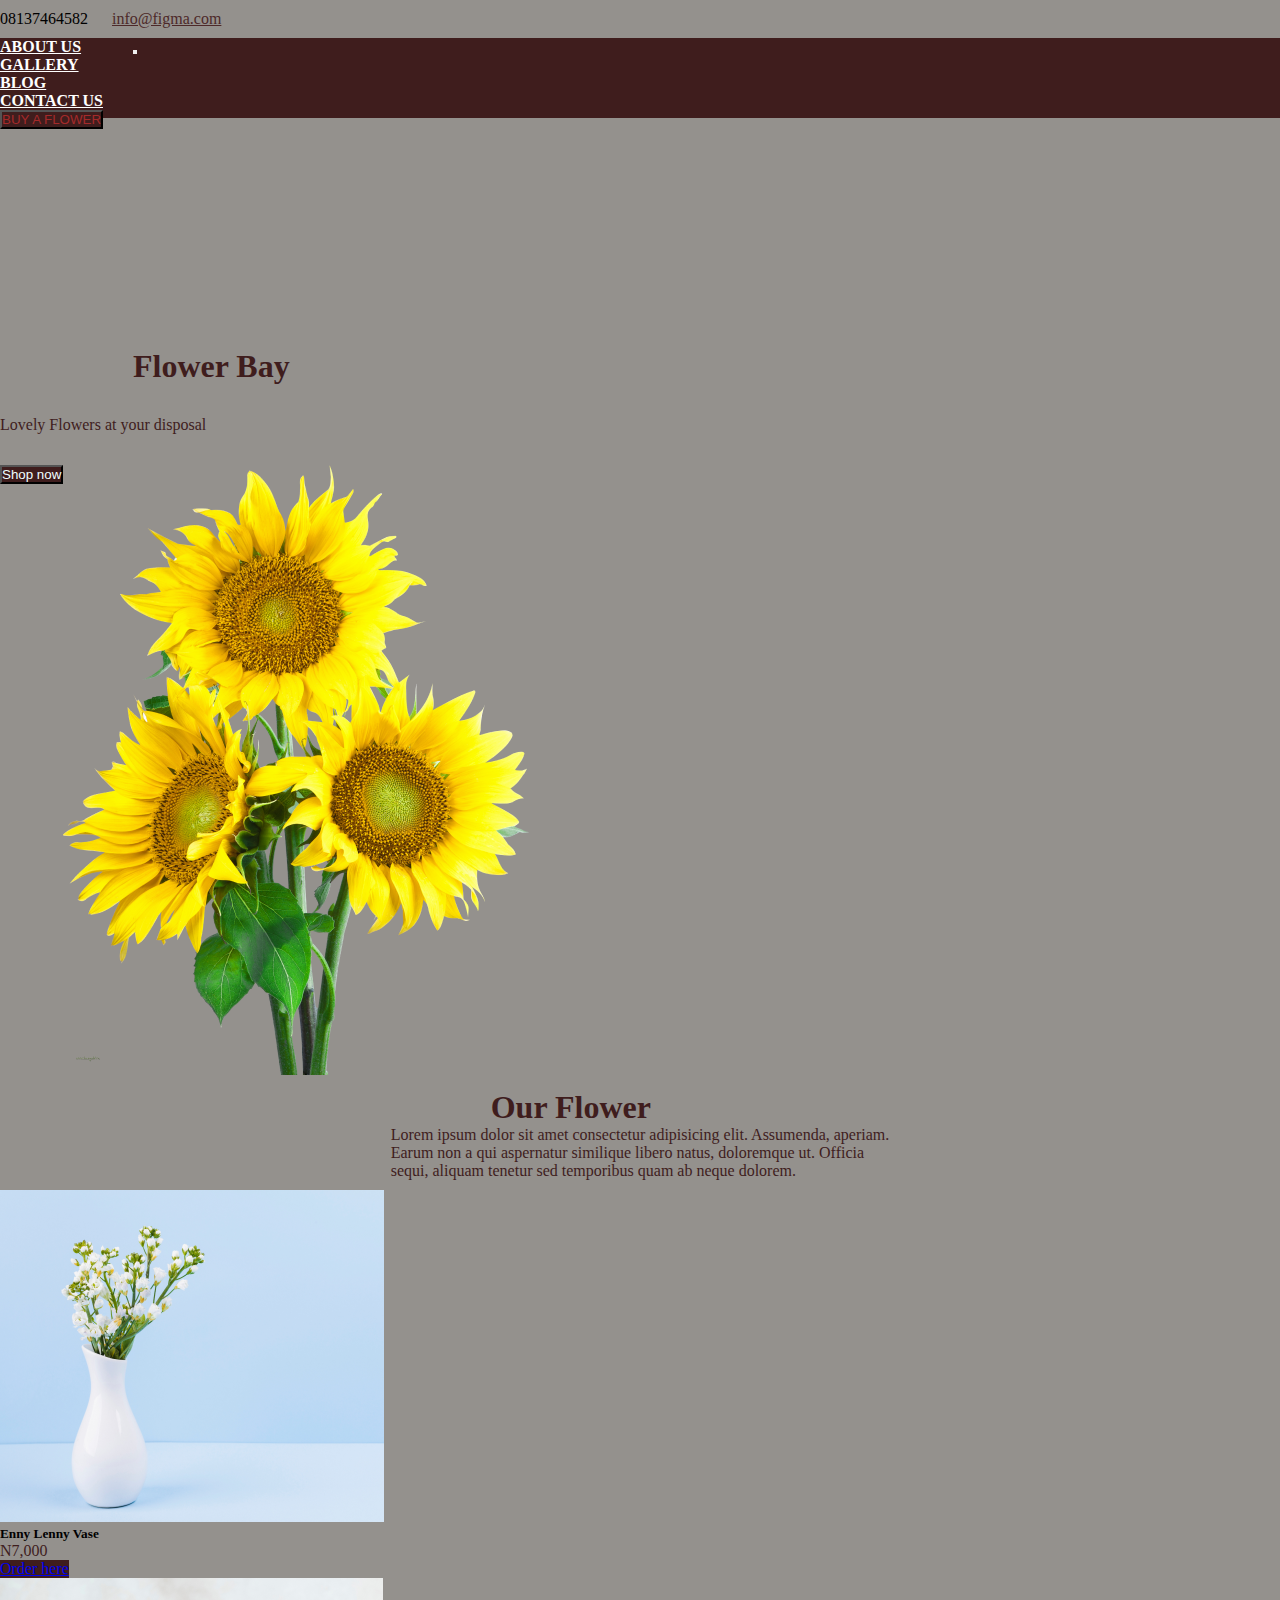
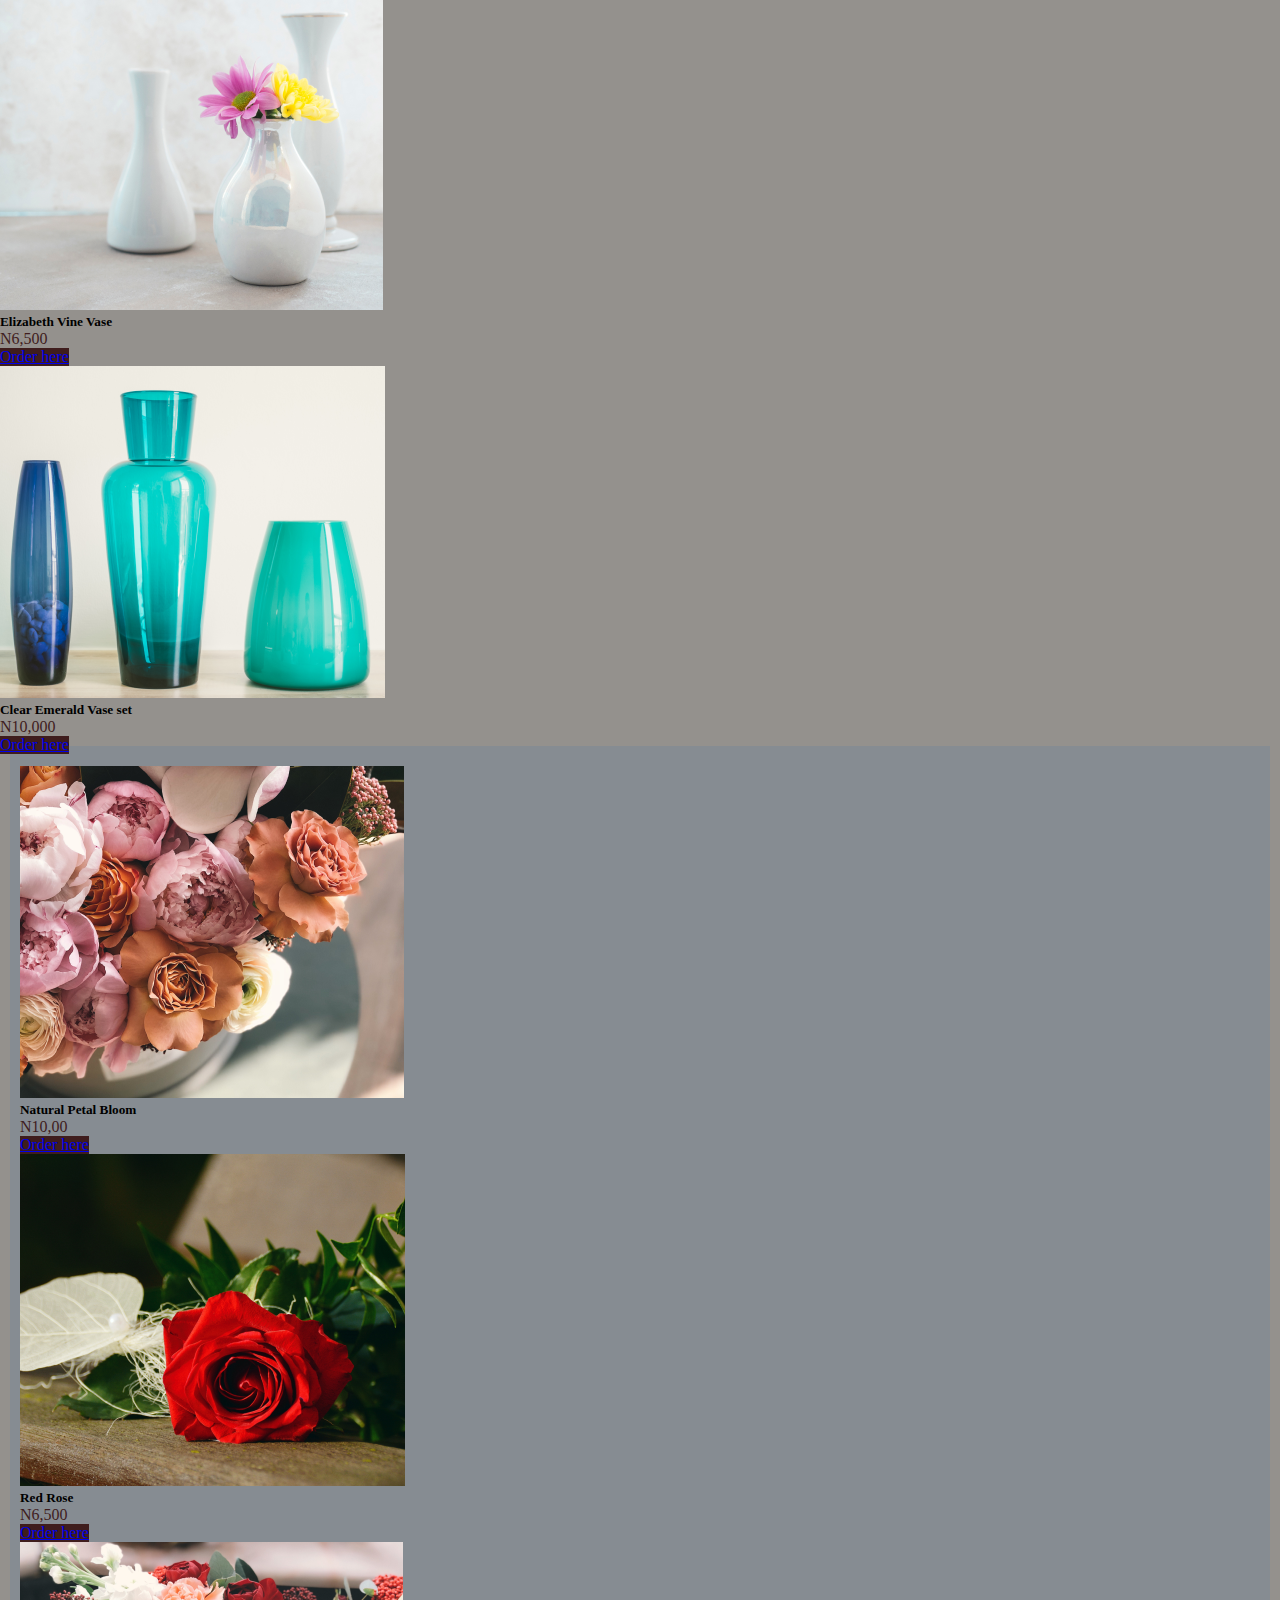
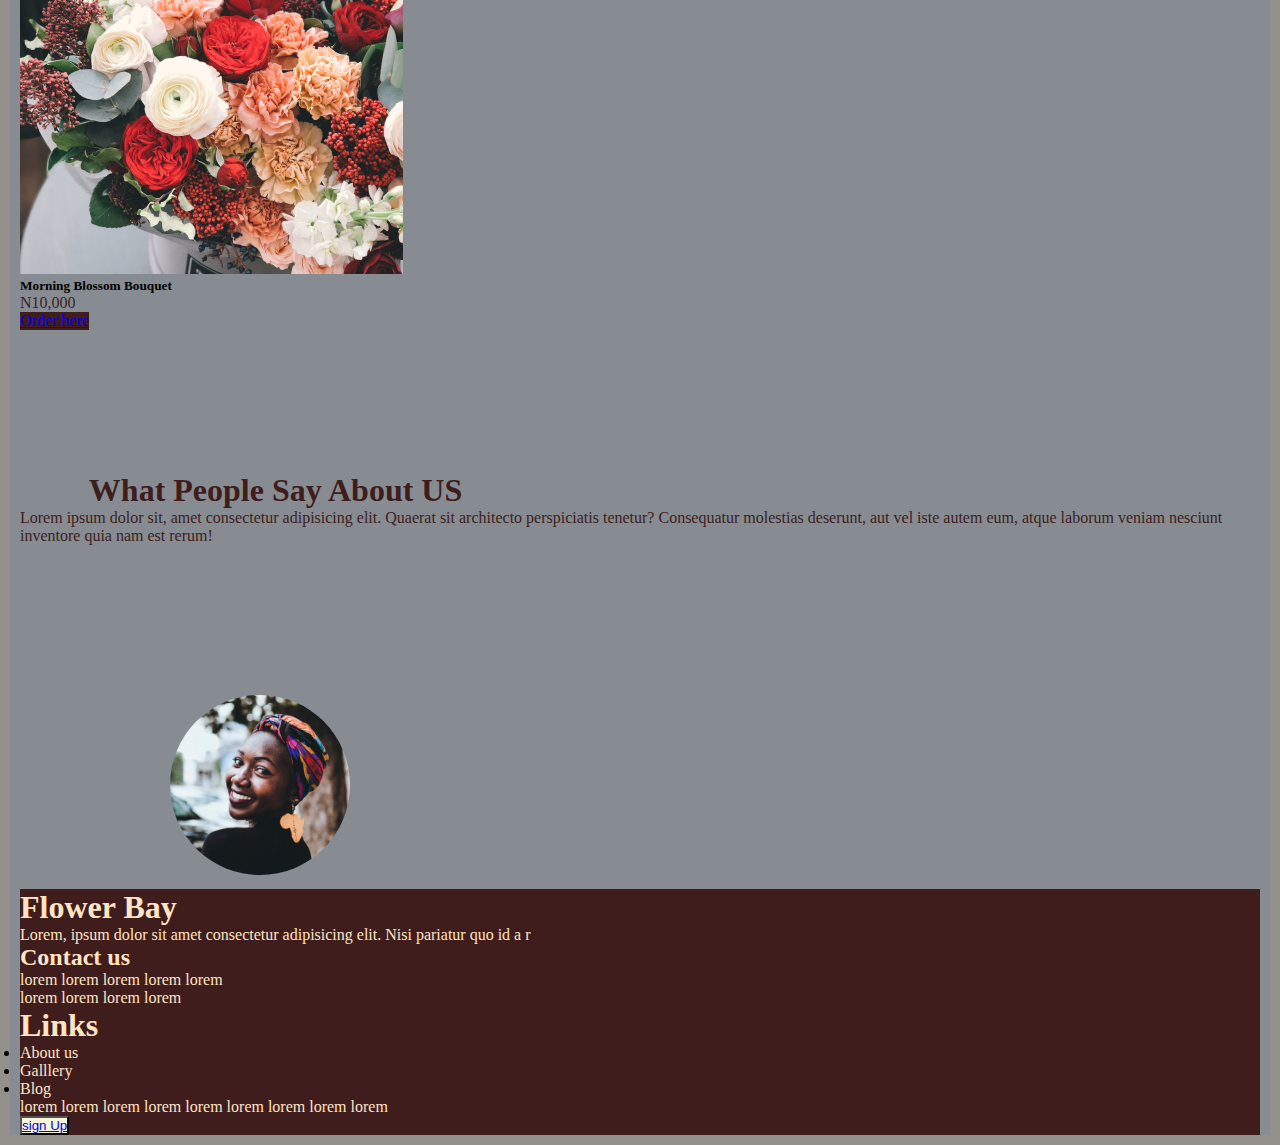
<file: index.html>
<!DOCTYPE html>
<html lang="en">
<head>
    <meta charset="UTF-8">
    <meta http-equiv="X-UA-Compatible" content="IE=edge">
    <meta name="viewport" content="width=device-width, initial-scale=1.0">
    <link href="https://cdn.jsdelivr.net/npm/bootstrap@5.1.3/dist/css/bootstrap.min.css" rel="stylesheet" integrity="sha384-1BmE4kWBq78iYhFldvKuhfTAU6auU8tT94WrHftjDbrCEXSU1oBoqyl2QvZ6jIW3" crossorigin="anonymous">
    <link rel="stylesheet" href="style.css">
    <title>ecommerce site</title>
</head>
<body>

<!-----------contact-------->

    <div class="container container-fluid d-flex justify-content-center pt-1">
   <div class="row">
       <div class="col">
           <a  class="number" style="color: rgb(77, 41, 41);" href="#"></a> 08137464582</a>
           <a  class="email" style="color: rgb(77, 41, 41);" href="#">info@figma.com</a>
       </div>
    </div>
</div>
       <!----------navbar-------->
      
       <nav class="navbar navbar-expand-lg navbar-light ">
        <div class="container-fluid">
          
          <button class="navbar-toggler" type="button" data-bs-toggle="collapse" data-bs-target="#navbarSupportedContent" aria-controls="navbarSupportedContent" aria-expanded="false" aria-label="Toggle navigation">
            <span class="navbar-toggler-icon"></span>
          </button>
          <div class="collapse navbar-collapse  " id="navbarSupportedContent" >
            <ul class="navbar-nav mb-2 mb-lg-0 ms-auto">
              <li class="nav-item">
                <a class="nav-link active" style="color:white;" aria-current="page" href="#">ABOUT US</a>
              </li>
              <li class="nav-item">
                <a class="nav-link" style="color:white;" href="#">GALLERY</a>
              </li>
              <li class="nav-item">
                <a class="nav-link" style="color:white;" href="#">BLOG</a>
              </li>
              <li class="nav-item">
                <a class="nav-link" style="color:white;" href="#">CONTACT US</a>
              </li>
            </ul>
              <button type="button" class="btn btn-light"><a  class="flower"style="color:brown;" href="#">BUY A FLOWER</a> </button>
               
          
          </div>
        </div>
      </nav>



      <!----------------------first body------------------------->
      <div class="container container-fluid pb-4">
        <div class="row">

          <div class="col">
            <h1 class="flowerbay">Flower Bay</h1>
            <h4 class="lovely">Lovely Flowers at your disposal</h4>
            <button type="button" class="btn "><a class="shop1" href="#">Shop now</a> </button>
          
          </div>
          <div class="col 2">
            <img  class="image1" src="./image1/purepng1.png">
          </div>
        </div>
      </div>

      <!---------------------------body 2--------->
      <div class="container container-fluid page222">
      <div class="page22">
        <h1 class="our"> Our Flower</h1>
        <p class="page2">Lorem ipsum dolor sit amet consectetur adipisicing elit. Assumenda, aperiam.<br> Earum non a qui aspernatur similique libero natus, doloremque ut. Officia<br> sequi, aliquam tenetur sed temporibus quam ab neque dolorem.</p>
       
      </div>
      
      </div>






      <!---------------------------card1-------------->
      
      <div class="container pb-5">


        <div class="row">
          <div class="col"> 
            <div class="card" style="width: 18rem;">
              <img src="./image1/EnnyLennyVase.png" class="card-img-top" alt="...">
              <div class="card-body">
                <h5 class="card-title">Enny Lenny Vase</h5>
                <p class="card-text">N7,000</p>
                <a href="#" class="btn btn-primary">Order here</a>
              </div>
            </div>
          </div>
    
          <div class="col">
            <div class="card" style="width: 18rem;">
              <img src="./image1/ElizabethVine.png" class="card-img-top" alt="...">
              <div class="card-body">
                <h5 class="card-title">Elizabeth Vine Vase</h5>
                <p class="card-text"> N6,500</p>
                <a href="#" class="btn btn-primary">Order here</a>
              </div>
            </div>
          </div>
          <div class="col">
            <div class="card" style="width: 18rem;">
              <img src="./image1/ClearEmerald.png" class="card-img-top" alt="...">
              <div class="card-body ms-auto">
                <h5 class="card-title">Clear Emerald Vase set</h5>
                <p class="card-text">N10,000</p>
                <a href="#" class="btn btn-primary">Order here</a>
              </div>
            </div>
          </div>
          
        </div>
      </div>


      <!--------------------card2----------------------->
      <div class="backg1">
      
<div class="container ">
  <div class="row">
    <div class="col">
      <div class="card" style="width: 18rem;">
        <img src="./image1/white-brown-and-purple-petaled-flowers-9311621.png" class="card-img-top" alt="...">
        <div class="card-body">
          <h5 class="card-title">Natural Petal Bloom</h5>
          <p class="card-text">N10,00</p>
          <a href="#" class="btn btn-primary">Order here</a>
        </div>
      </div>
    </div>

    <div class="col">
      <div class="card" style="width: 18rem;">
        <img src="./image1/red-rose-flower-2079991.png" class="card-img-top" alt="...">
        <div class="card-body">
          <h5 class="card-title">Red Rose</h5>
          <p class="card-text">N6,500</p>
          <a href="#" class="btn btn-primary">Order here</a>
        </div>
      </div>
    </div>
    <div class="col">
      <div class="card" style="width: 18rem;">
        <img src="./image1/white-red-orange-and-brown-flowers-9311681.png" class="card-img-top" alt="...">
        <div class="card-body">
          <h5 class="card-title">Morning Blossom Bouquet</h5>
          <p class="card-text">N10,000</p>
          <a href="#" class="btn btn-primary">Order here</a>
        </div>
      </div>
    </div>
  </div>



</div>



<!------------about-------------------->
<div class="container container-fluid">
  <div class="row pageabout">
    <div class="col">
      <h1 class="abouth"> What People Say About US</h1>
      <p class="aboutp">Lorem ipsum dolor sit, amet consectetur adipisicing elit. Quaerat sit architecto perspiciatis tenetur? Consequatur molestias deserunt, aut vel iste autem eum, atque laborum veniam nesciunt inventore quia nam est rerum!</p>
    </div>
    <div class="col">
      <img  class="imageabout" src="./image1/photo-of-woman-wearing-headscarf-18205751.png" style="width:180px;height:180px;border-radius:50%;"  id="imageabout">
    </div>
  </div>
</div>





<!--------------------footer-------------->
<div class="backg11">

  <div class="container">
    <div class="row">
      <div class="col">
        <h1 class="hf"> Flower Bay</h1>
        <p class="fp">Lorem, ipsum dolor sit amet consectetur adipisicing elit. Nisi pariatur quo id a r </p>
      </div>
      <div class="col">
        <h2 class="contactus">Contact us</h2>
        <p class="pcontact">lorem lorem lorem lorem lorem</p>
        <p class="pcontact">lorem lorem lorem lorem</p>
      </div>
      <div class="col">
        <h1 class="links1">Links</h1>
        <ul class="ullink">
        <li><a class="link" href="#">About us</a></li>
      <li><a class="link" href="#">Galllery</a></li>
    <li><a class="link" href="#">Blog</a></li>
        </ul>
      </div>
      <div class="col">
        <p class="signup"> lorem lorem lorem lorem lorem lorem lorem lorem lorem</p>
        <button class="signup1"><a class="sigup1" href="#" > sign Up</a> </button>
      </div>
    </div>
  </div>
  </div>


</div>

























    <script src="https://cdn.jsdelivr.net/npm/bootstrap@5.1.3/dist/js/bootstrap.bundle.min.js" integrity="sha384-ka7Sk0Gln4gmtz2MlQnikT1wXgYsOg+OMhuP+IlRH9sENBO0LRn5q+8nbTov4+1p" crossorigin="anonymous"></script>
</body>
</html>
</file>
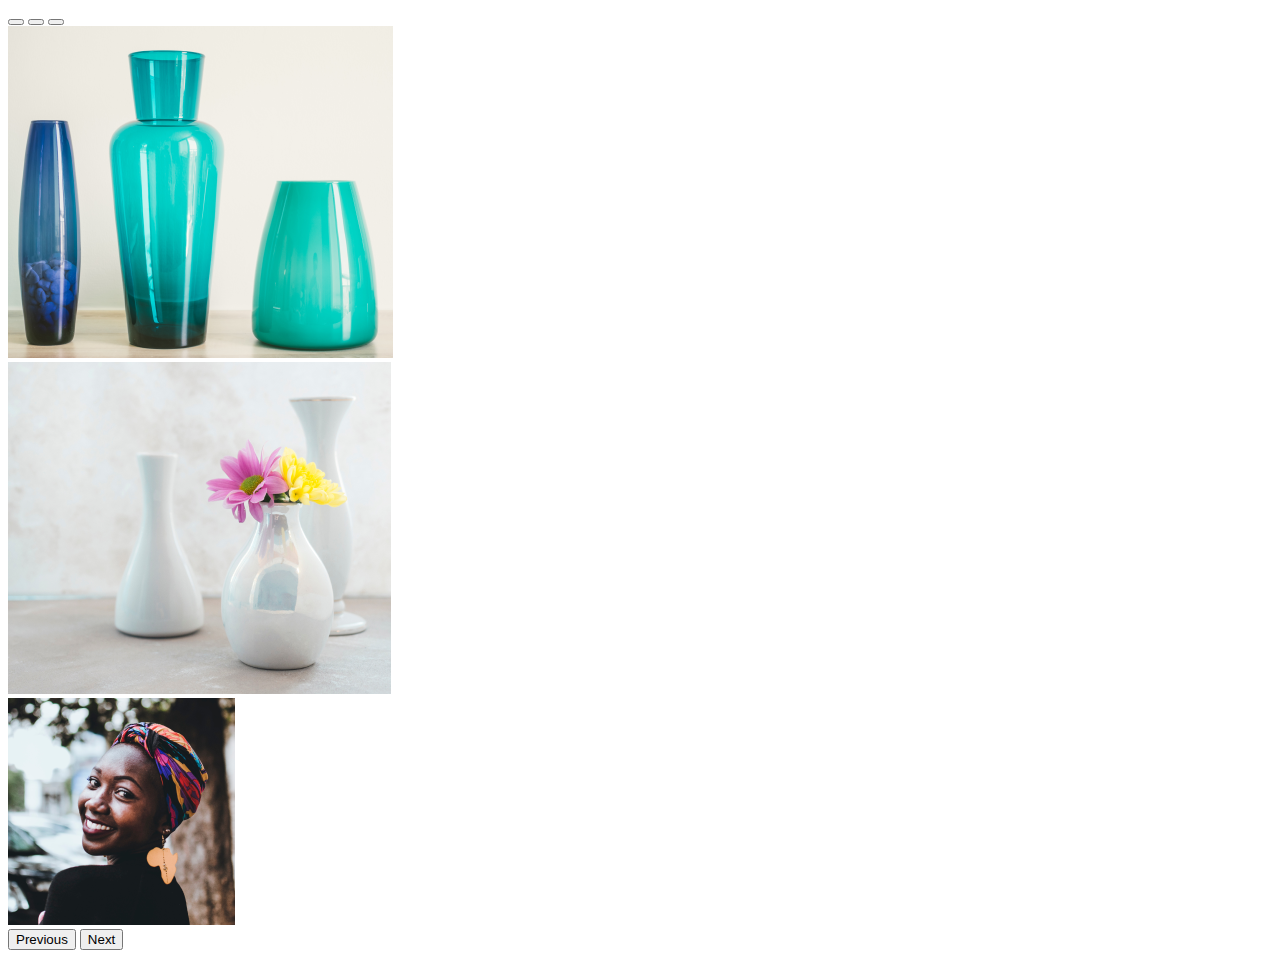
<file: carousel.html>
<!DOCTYPE html>
<html lang="en">
<head>
    <meta charset="UTF-8">
    <meta http-equiv="X-UA-Compatible" content="IE=edge">
    <meta name="viewport" content="width=device-width, initial-scale=1.0">
    <link href="https://cdn.jsdelivr.net/npm/bootstrap@5.1.3/dist/css/bootstrap.min.css" rel="stylesheet" integrity="sha384-1BmE4kWBq78iYhFldvKuhfTAU6auU8tT94WrHftjDbrCEXSU1oBoqyl2QvZ6jIW3" crossorigin="anonymous">
    <title>Document</title>
</head>
<body>


    <div id="carouselExampleIndicators" class="carousel slide" data-bs-ride="carousel">
        <div class="carousel-indicators">
          <button type="button" data-bs-target="#carouselExampleIndicators" data-bs-slide-to="0" class="active" aria-current="true" aria-label="Slide 1"></button>
          <button type="button" data-bs-target="#carouselExampleIndicators" data-bs-slide-to="1" aria-label="Slide 2"></button>
          <button type="button" data-bs-target="#carouselExampleIndicators" data-bs-slide-to="2" aria-label="Slide 3"></button>
        </div>
        <div class="carousel-inner">
          <div class="carousel-item active">
            <img src="./image1/ClearEmerald.png" class="d-block w-100" alt="...">
          </div>
          <div class="carousel-item">
            <img src="./image1/ElizabethVine.png" class="d-block w-100" alt="...">
          </div>
          <div class="carousel-item">
            <img src="./image1/photo-of-woman-wearing-headscarf-18205751.png" class="d-block w-100" alt="...">
          </div>
        </div>
        <button class="carousel-control-prev" type="button" data-bs-target="#carouselExampleIndicators" data-bs-slide="prev">
          <span class="carousel-control-prev-icon" aria-hidden="true"></span>
          <span class="visually-hidden">Previous</span>
        </button>
        <button class="carousel-control-next" type="button" data-bs-target="#carouselExampleIndicators" data-bs-slide="next">
          <span class="carousel-control-next-icon" aria-hidden="true"></span>
          <span class="visually-hidden">Next</span>
        </button>
      </div>






    
    
</body>
<script src="https://cdn.jsdelivr.net/npm/bootstrap@5.1.3/dist/js/bootstrap.bundle.min.js" integrity="sha384-ka7Sk0Gln4gmtz2MlQnikT1wXgYsOg+OMhuP+IlRH9sENBO0LRn5q+8nbTov4+1p" crossorigin="anonymous"></script>
</html>
</file>
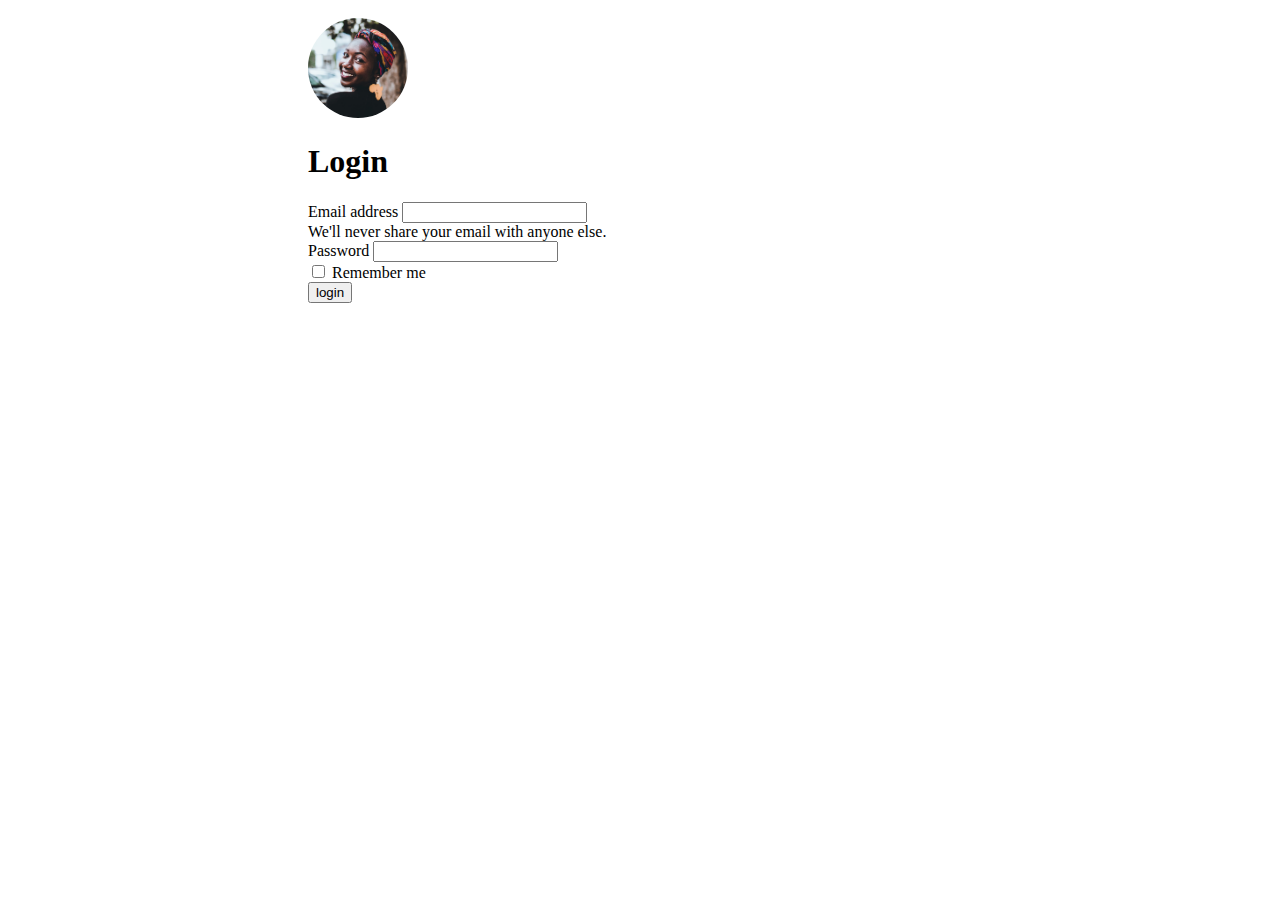
<file: form.html>
<!DOCTYPE html>
<html lang="en">
<head>
    <meta charset="UTF-8">
    <meta http-equiv="X-UA-Compatible" content="IE=edge">
    <meta name="viewport" content="width=device-width, initial-scale=1.0">
    <link href="https://cdn.jsdelivr.net/npm/bootstrap@5.1.3/dist/css/bootstrap.min.css" rel="stylesheet" integrity="sha384-1BmE4kWBq78iYhFldvKuhfTAU6auU8tT94WrHftjDbrCEXSU1oBoqyl2QvZ6jIW3" crossorigin="anonymous">

    <title>Document</title>
</head>
<body>
    <div class="containe style:display:grid;place-items:center;">
    <div class="row" style="padding-left:300px; padding-bottom: 10px;">
        
    </div>
    <div class="row">
        <form style="padding-right:300px;padding-left:300px">
            <a class="navbar-brand" href="#"><img src="./image1/photo-of-woman-wearing-headscarf-18205751.png" style=" width:100px; height:100px; border-radius:50%;"> </a>
        <h1>Login </h1>
            <div>
              <label for="exampleInputEmail1" class="form-label">Email address</label>
              <input type="email" class="form-control" id="exampleInputEmail1" aria-describedby="emailHelp">
              <div id="emailHelp" class="form-text">We'll never share your email with anyone else.</div>
            </div>
            <div class="mb-3">
              <label for="exampleInputPassword1" class="form-label">Password</label>
              <input type="password" class="form-control" id="exampleInputPassword1">
            </div>
            <div class="mb- form-check">
                <input type="checkbox" class="form-check-input" id="exampleCheck1">
                <label class="form-check-label" for="exampleCheck1">Remember me</label>
            </div>
            
            <button type="submit" class="btn btn-primary" >login</button></div>
          </form>
    </div>
        
</body>
<script src="https://cdn.jsdelivr.net/npm/bootstrap@5.1.3/dist/js/bootstrap.bundle.min.js" integrity="sha384-ka7Sk0Gln4gmtz2MlQnikT1wXgYsOg+OMhuP+IlRH9sENBO0LRn5q+8nbTov4+1p" crossorigin="anonymous"></script>
</html>
</file>
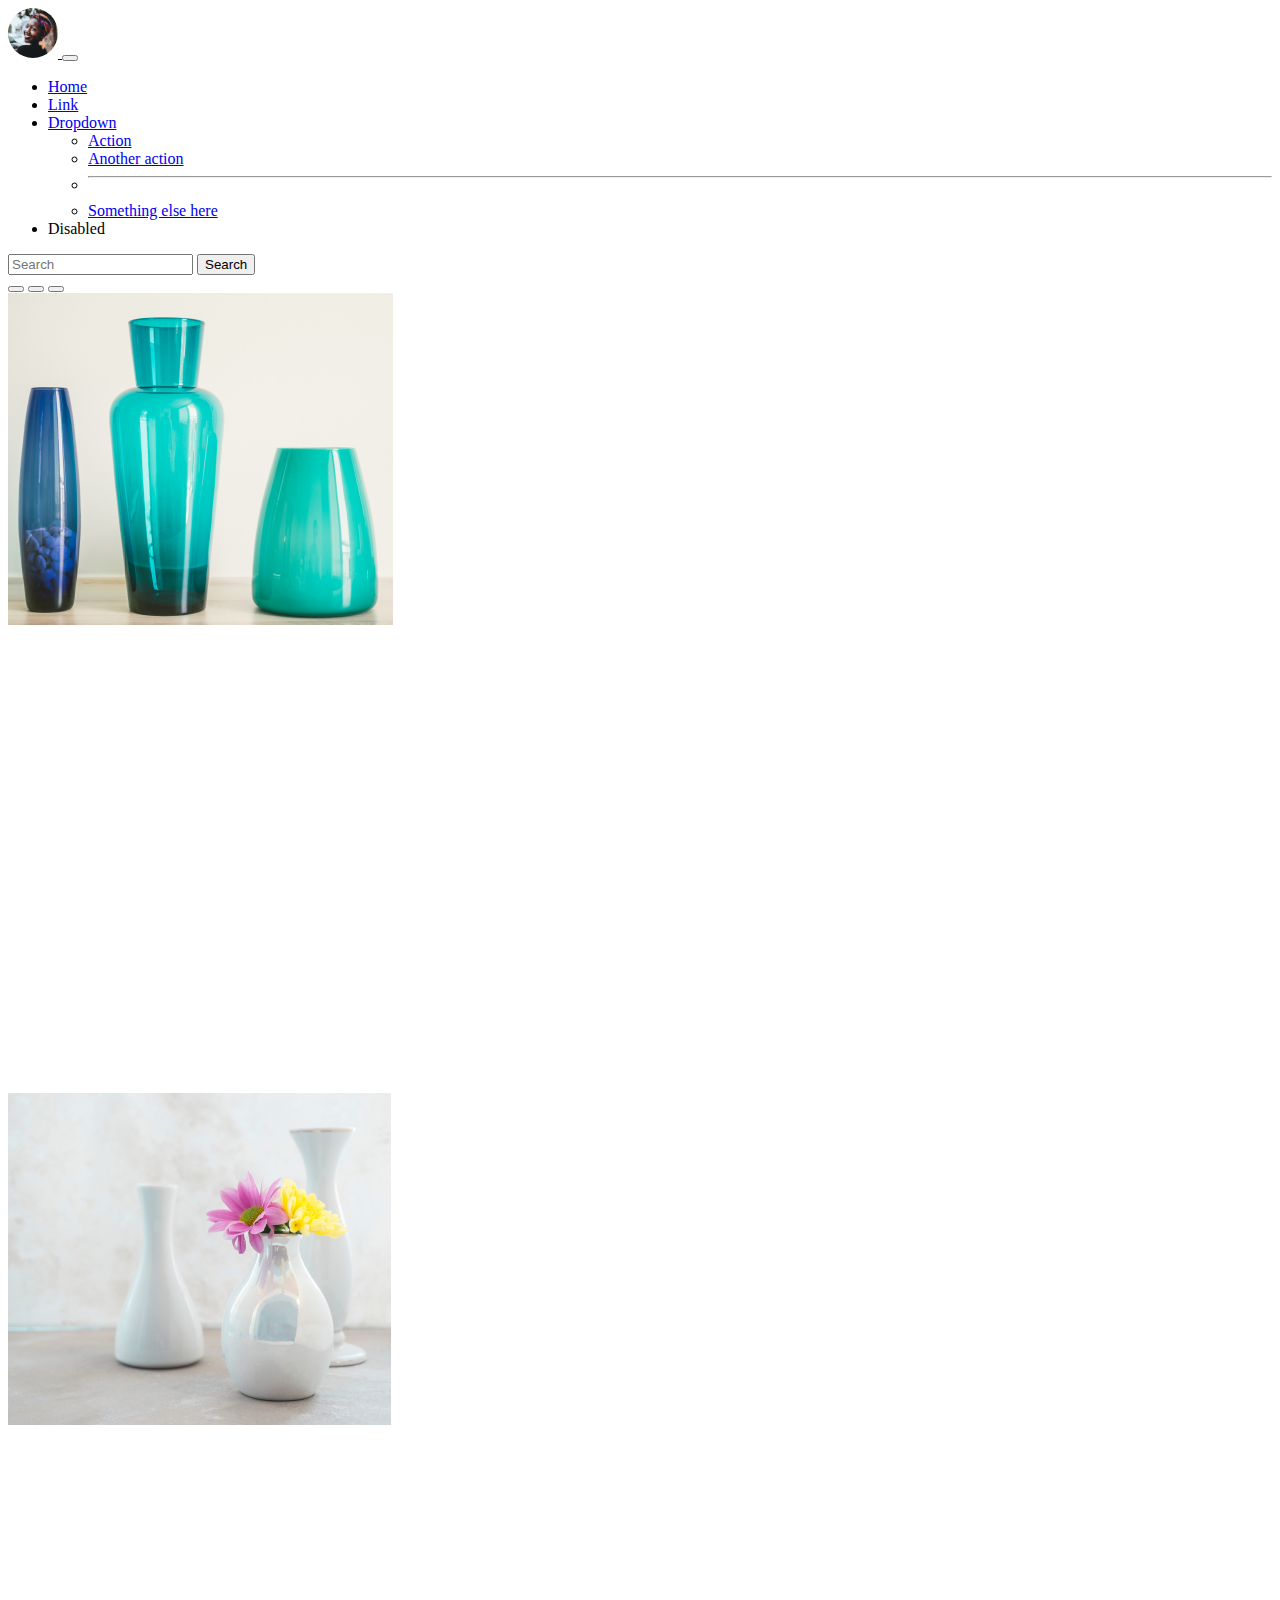
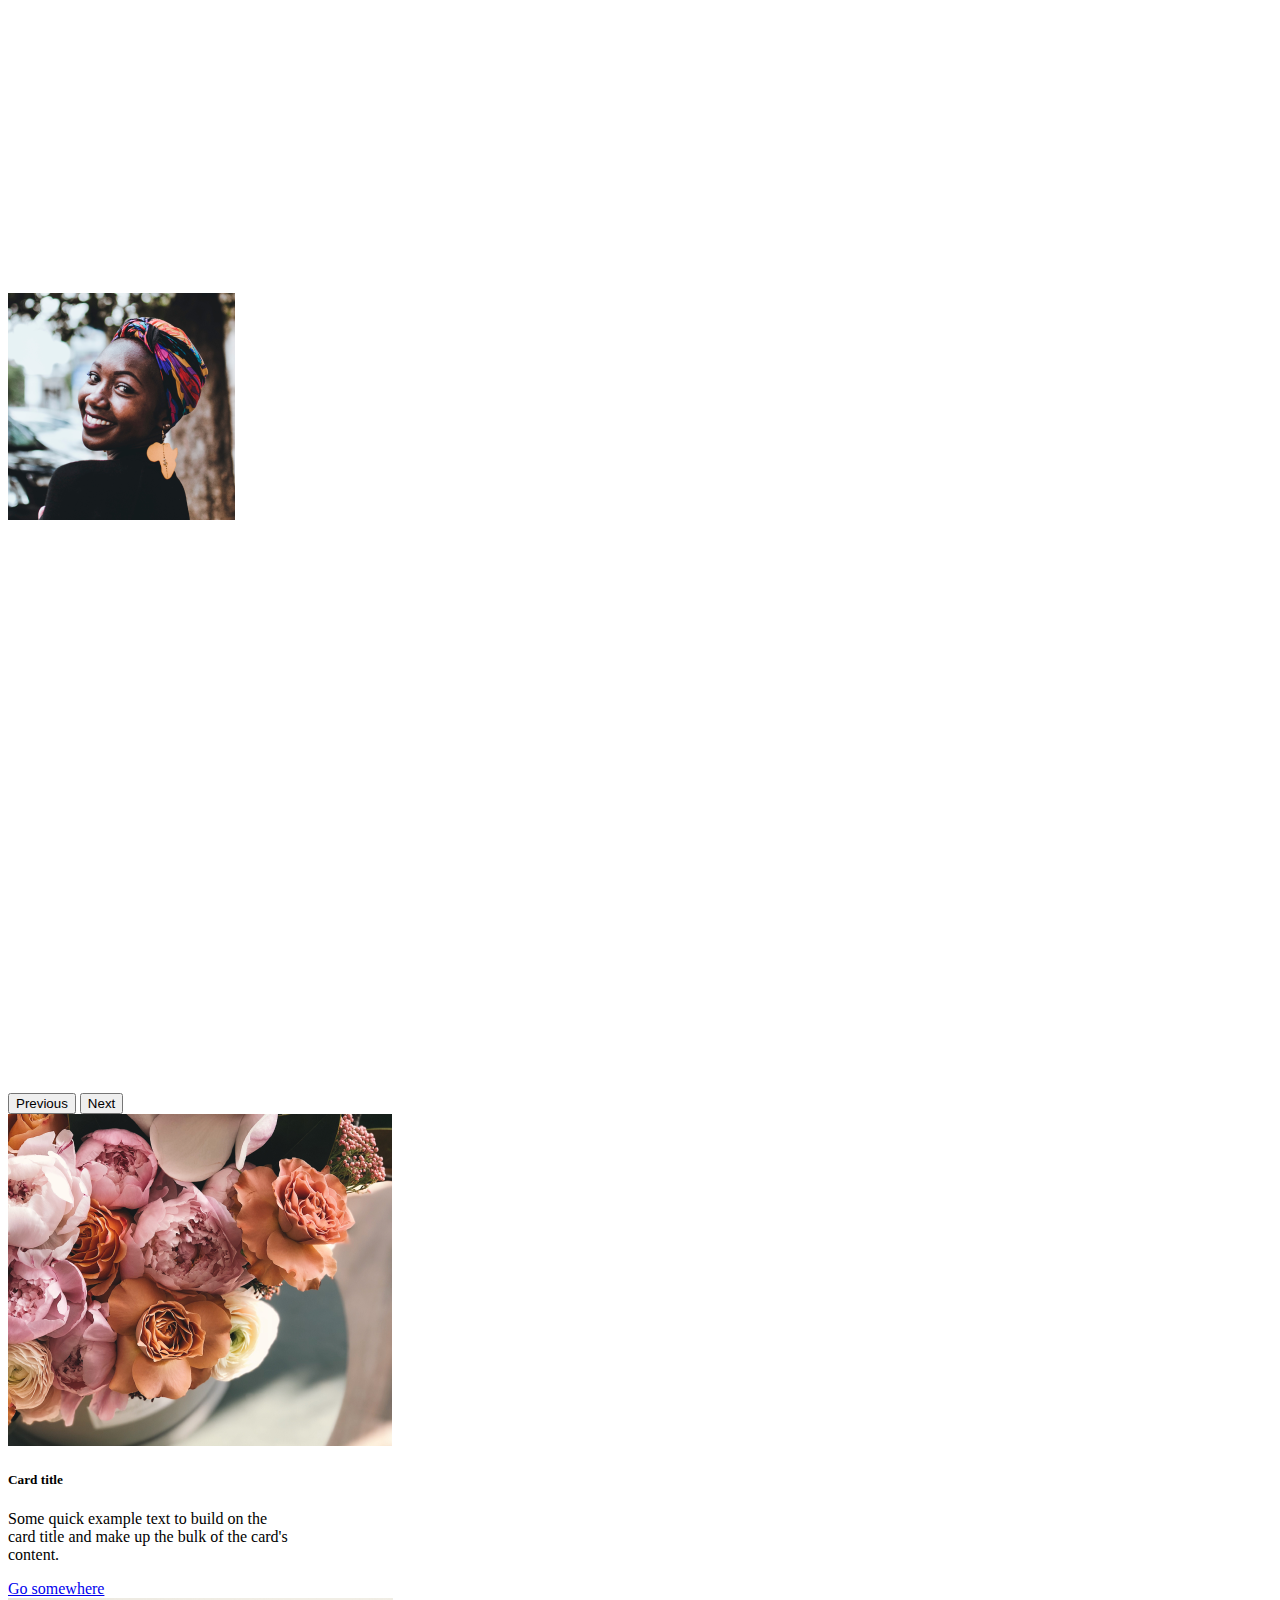
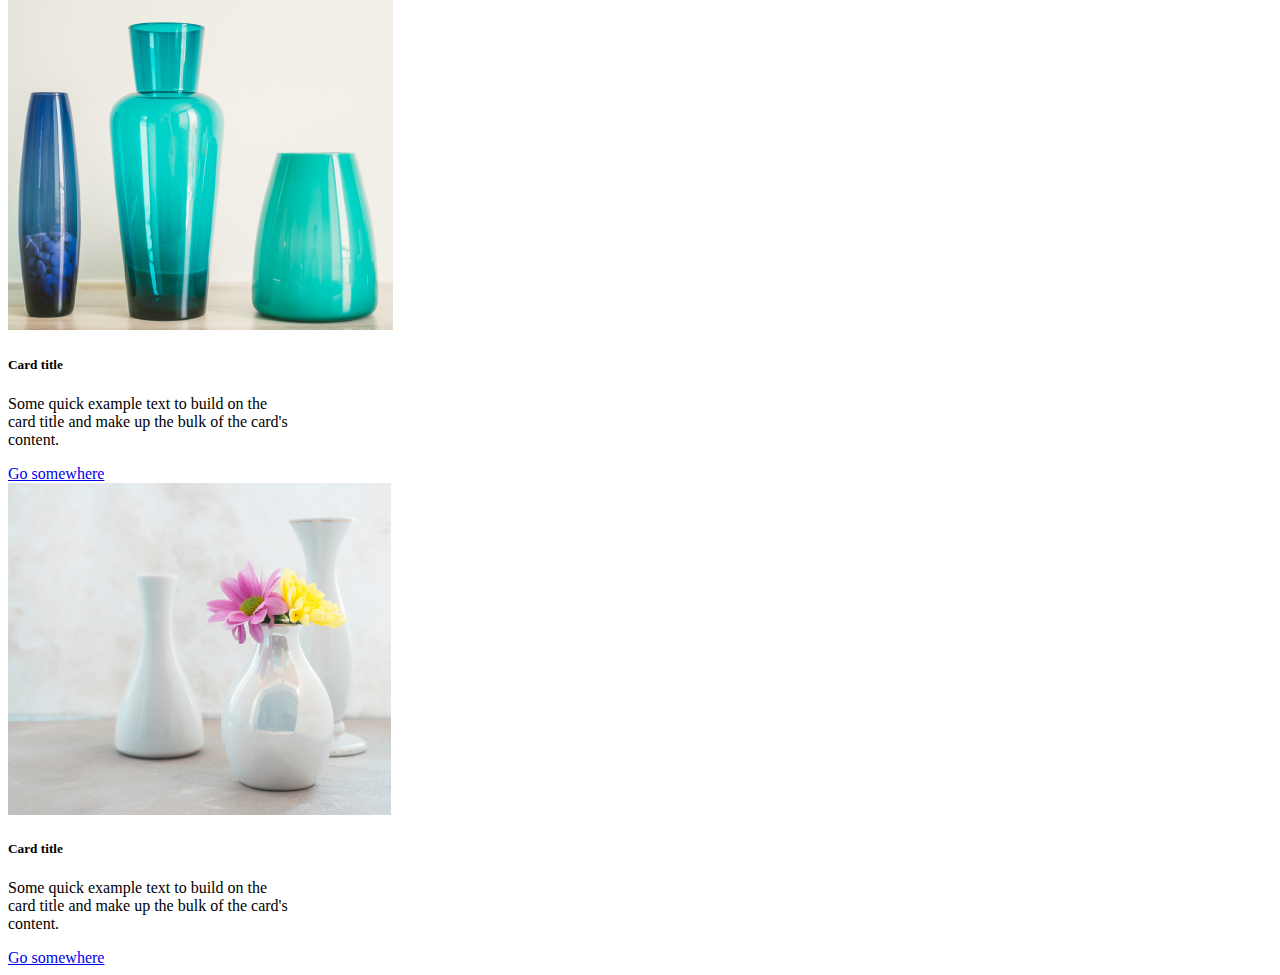
<file: home.html>
<!DOCTYPE html>
<html lang="en">
<head>
    <meta charset="UTF-8">
    <meta http-equiv="X-UA-Compatible" content="IE=edge">
    <meta name="viewport" content="width=device-width, initial-scale=1.0">
    <link href="https://cdn.jsdelivr.net/npm/bootstrap@5.1.3/dist/css/bootstrap.min.css" rel="stylesheet" integrity="sha384-1BmE4kWBq78iYhFldvKuhfTAU6auU8tT94WrHftjDbrCEXSU1oBoqyl2QvZ6jIW3" crossorigin="anonymous">
    <link rel="stylesheet" href="home.css">
    <title>Document</title>
</head>
<body>

    <nav class="navbar navbar-expand-lg navbar-light bg-light">
        <div class="container-fluid">
          <a class="navbar-brand" href="#"><img src="./image1/photo-of-woman-wearing-headscarf-18205751.png" style="border-radius:50%; height: 50px; width: 50px;"> </a>
          <button class="navbar-toggler" type="button" data-bs-toggle="collapse" data-bs-target="#navbarSupportedContent" aria-controls="navbarSupportedContent" aria-expanded="false" aria-label="Toggle navigation">
            <span class="navbar-toggler-icon"></span>
          </button>
          <div class="collapse navbar-collapse" id="navbarSupportedContent">
            <ul class="navbar-nav me-auto mb-2 mb-lg-0">
              <li class="nav-item">
                <a class="nav-link active" aria-current="page" href="#">Home</a>
              </li>
              <li class="nav-item">
                <a class="nav-link" href="#">Link</a>
              </li>
              <li class="nav-item dropdown">
                <a class="nav-link dropdown-toggle" href="#" id="navbarDropdown" role="button" data-bs-toggle="dropdown" aria-expanded="false">
                  Dropdown
                </a>
                <ul class="dropdown-menu" aria-labelledby="navbarDropdown">
                  <li><a class="dropdown-item" href="#">Action</a></li>
                  <li><a class="dropdown-item" href="#">Another action</a></li>
                  <li><hr class="dropdown-divider"></li>
                  <li><a class="dropdown-item" href="#">Something else here</a></li>
                </ul>
              </li>
              <li class="nav-item">
                <a class="nav-link disabled">Disabled</a>
              </li>
            </ul>
            <form class="d-flex">
              <input class="form-control me-2" type="search" placeholder="Search" aria-label="Search">
              <button class="btn btn-outline-success" type="submit">Search</button>
            </form>
          </div>
        </div>
      </nav>

      <!----------carousel------------------>
      <div id="carouselExampleIndicators" class="carousel slide" data-bs-ride="carousel">
        <div class="carousel-indicators">
          <button type="button" data-bs-target="#carouselExampleIndicators" data-bs-slide-to="0" class="active" aria-current="true" aria-label="Slide 1"></button>
          <button type="button" data-bs-target="#carouselExampleIndicators" data-bs-slide-to="1" aria-label="Slide 2"></button>
          <button type="button" data-bs-target="#carouselExampleIndicators" data-bs-slide-to="2" aria-label="Slide 3"></button>
        </div>
        <div class="carousel-inner">
          <div class="carousel-item active">
            <img src="./image1/ClearEmerald.png" class="d-block w-100" alt="...">
          </div>
          <div class="carousel-item">
            <img src="./image1/ElizabethVine.png" class="d-block w-100" alt="...">
          </div>
          <div class="carousel-item">
            <img src="./image1/photo-of-woman-wearing-headscarf-18205751.png" class="d-block w-100" alt="...">
          </div>
        </div>
        <button class="carousel-control-prev" type="button" data-bs-target="#carouselExampleIndicators" data-bs-slide="prev">
          <span class="carousel-control-prev-icon" aria-hidden="true"></span>
          <span class="visually-hidden">Previous</span>
        </button>
        <button class="carousel-control-next" type="button" data-bs-target="#carouselExampleIndicators" data-bs-slide="next">
          <span class="carousel-control-next-icon" aria-hidden="true"></span>
          <span class="visually-hidden">Next</span>
        </button>
      </div>
    <!---------cards section-->
    <div class="container container-fluid">
    <div class="row mt-5">
    
        <div class="col">
            <div class="card" style="width: 18rem;">
                <img src="/image1/white-brown-and-purple-petaled-flowers-9311621.png" class="card-img-top" alt="...">
                <div class="card-body">
                  <h5 class="card-title">Card title</h5>
                  <p class="card-text">Some quick example text to build on the card title and make up the bulk of the card's content.</p>
                  <a href="#" class="btn btn-primary">Go somewhere</a>
                </div>
              </div>
            
        </div>
    
        <div class="col"> 
            <div class="card" style="width: 18rem;">
                <img src="./image1/ClearEmerald.png" class="card-img-top" alt="...">
                <div class="card-body">
                  <h5 class="card-title">Card title</h5>
                  <p class="card-text">Some quick example text to build on the card title and make up the bulk of the card's content.</p>
                  <a href="#" class="btn btn-primary">Go somewhere</a>
                </div>
              </div>
        </div>

        <div class="col">
            <div class="card" style="width: 18rem;">
                <img src="./image1/ElizabethVine.png" class="card-img-top" alt="...">
                <div class="card-body">
                  <h5 class="card-title">Card title</h5>
                  <p class="card-text">Some quick example text to build on the card title and make up the bulk of the card's content.</p>
                  <a href="#" class="btn btn-primary">Go somewhere</a>
                </div>
              </div>


        </div>
    </div>
</div>
    



    
</body>
<script src="https://cdn.jsdelivr.net/npm/bootstrap@5.1.3/dist/js/bootstrap.bundle.min.js" integrity="sha384-ka7Sk0Gln4gmtz2MlQnikT1wXgYsOg+OMhuP+IlRH9sENBO0LRn5q+8nbTov4+1p" crossorigin="anonymous"></script>
</html>
</file>
<file: style.css>
*{
    margin: 0;
    padding: 0;
}
*{
    box-sizing: border-box;
}
body{
    background-color: rgb(148, 145, 141);
}
p{
    color: rgb(63, 29, 29);
    
}
.email{
    padding-left: 20px;
}
.container{
    margin-top: 10px;
    margin-bottom: 10px;
}
.btn{
    background-color: rgb(63, 29, 29);
    

}
.shop1{
    text-decoration: none;
    color: azure;

}
nav{

    background-color: rgb(63, 29, 29);
    height: 80px;
}
.nav-link{
    font-weight: 700;
    color: antiquewhite;
}
.flower{
    text-decoration: none;
}
.btn{
    float: left;
    
}
#navbarSupportedContent{
    float: left;
    align-items: center;
    justify-content: space-around;

}
.nav-item{
    padding-right: 30px;
}

.flowerbay{
    padding-top: 220px;
    color: rgb(63, 29, 29);
}
.lovely{
    padding-top: 20px;
    line-height: 40px;
    font-weight: normal;
    padding-bottom: 20px;
     color:rgb(63, 29, 29);
}

.page222{
    display: flex;
    align-items: center;
    justify-content: center;


    
}
.our{
    margin-left: 100px;
}
.card-title .card-text .btn{
    padding-left: 50px;

}
.backg1{
    background-color: rgb(134, 140, 146);
    margin:10px  10px;
    padding-top: 10px;
    padding-left: 10px;
    padding-right: 10px;
    padding-bottom:0px ; 
    padd

    
}
.abouth{
    padding-top: 150px;
}
.imageabout{
    margin-top: 150px;
   margin-left: 150px;
    
}

.backg11{
    background-color: rgb(63, 29, 29);
}
.our{
    color: rgb(63, 29, 29);
}
.page2{
color:rgb(63, 29, 29);

}
h1{
    color:rgb(63, 29, 29);
    overflow: hidden;

}
h2{
   color:bisque
}
.fp{
    color:bisque;
}
.hf{
    color:bisque;
}
.pcontact{
    color:bisque;
}
.link {
    color:bisque;
    list-style-type: none;
    text-decoration: none;
    
}
.signup{
    color:bisque;
}

.links1{
    color:bisque;
}
.signup1{
    background-color: beige;
    text-decoration: none;
}
</file>
<file: home.css>
.body{
    height:200vh;
}

.carousel-item{
    height: 800px;
    width: 1300px;
}
</file>
